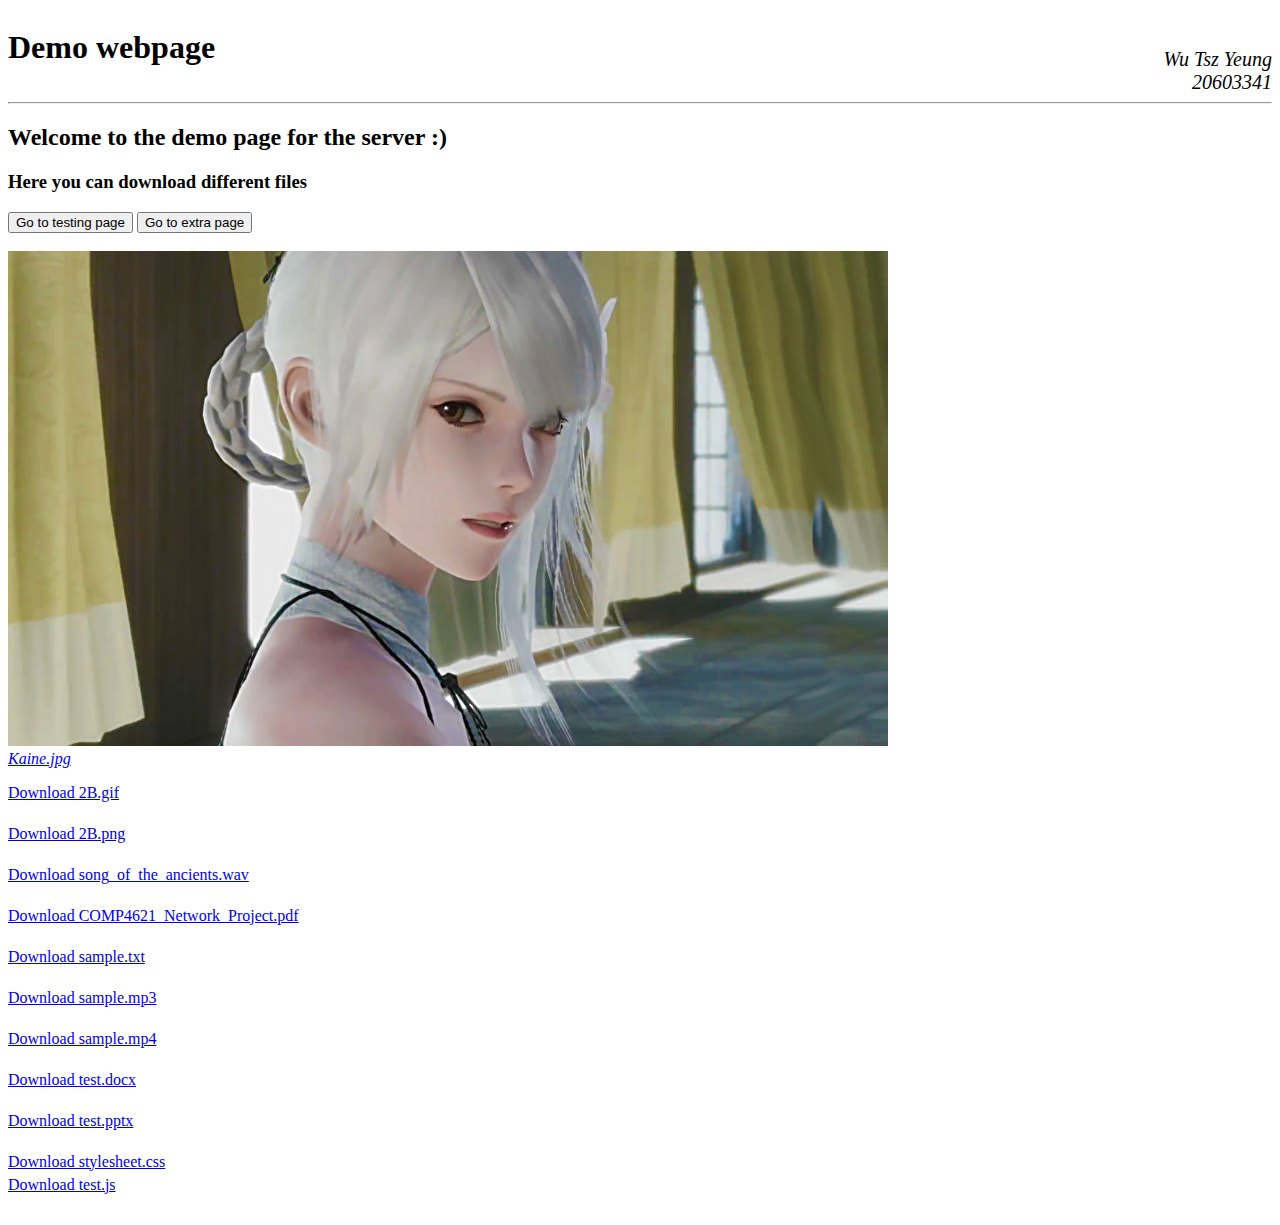
<file: index.html>
<!doctype html>
    <html>
        <head>
            <link rel="stylesheet" type="text/css" href="stylesheet.css"/>
            <title>Index Page</title>
    </head>
    <body>
        <div id="titles">
            <h1>Demo webpage</h1>
            <div id ="infoDiv">            
                <h2 class ="info"> Wu Tsz Yeung</h2> 
                <h2 class ="info" style="margin-top: 0;">20603341</h2>
            </div>
        </div>
        <hr>
        <h2>Welcome to the demo page for the server :)</h2>
        <h3>Here you can download different files</h3>
        <input type="button" onclick="location.href='testing.html';" value="Go to testing page" />
        <input type="button" onclick="location.href='extra.html';" value="Go to extra page" />
        <br>
        <br>
        <a href="downloads/kaine.jpg"><img src="downloads/kaine.jpg"></a>
        <div id = "image">
            <a href= "downloads/kaine.jpg">Kaine.jpg</p>
        </div>
        <div class ="downloads"><a href="downloads/2B.gif">Download 2B.gif</a></div>
        <br>
        <div class ="downloads"><a href="downloads/2B.png">Download 2B.png</a></div>
        <br>
        <div class ="downloads"><a href="downloads/song_of_the_ancients.wav">Download song_of_the_ancients.wav</a></div>
        <br>
        <div class ="downloads"><a href="downloads/COMP4621_Network_Project.pdf">Download COMP4621_Network_Project.pdf</a></div>
        <br>
        <div class ="downloads"><a href="downloads/sample.txt">Download sample.txt</a></div>
        <br>
        <div class ="downloads"><a href="downloads/sample.mp3">Download sample.mp3</a></div>
        <br>

        <div class ="downloads"><a href="downloads/sample.mp4">Download sample.mp4</a></div>
        <br>
        <div class ="downloads"><a href="downloads/test.docx">Download test.docx</a></div>
        <br>
        <div class ="downloads"><a href="downloads/test.pptx">Download test.pptx</a></div>
        <br>
        <div class ="downloads"><a href="stylesheet.css">Download stylesheet.css</a></div>
        <!--<br>
        <div class ="downloads"><a href="test.xlsx">Download test.xlsx</a></div>
        <br>
        <div class ="downloads"><a href="test2.xls">Download test.xls</a></div>
        <br>-->
        <div class ="downloads"><a href="test.js">Download test.js</a></div>
        <br>
    </body>
</html>
</file>
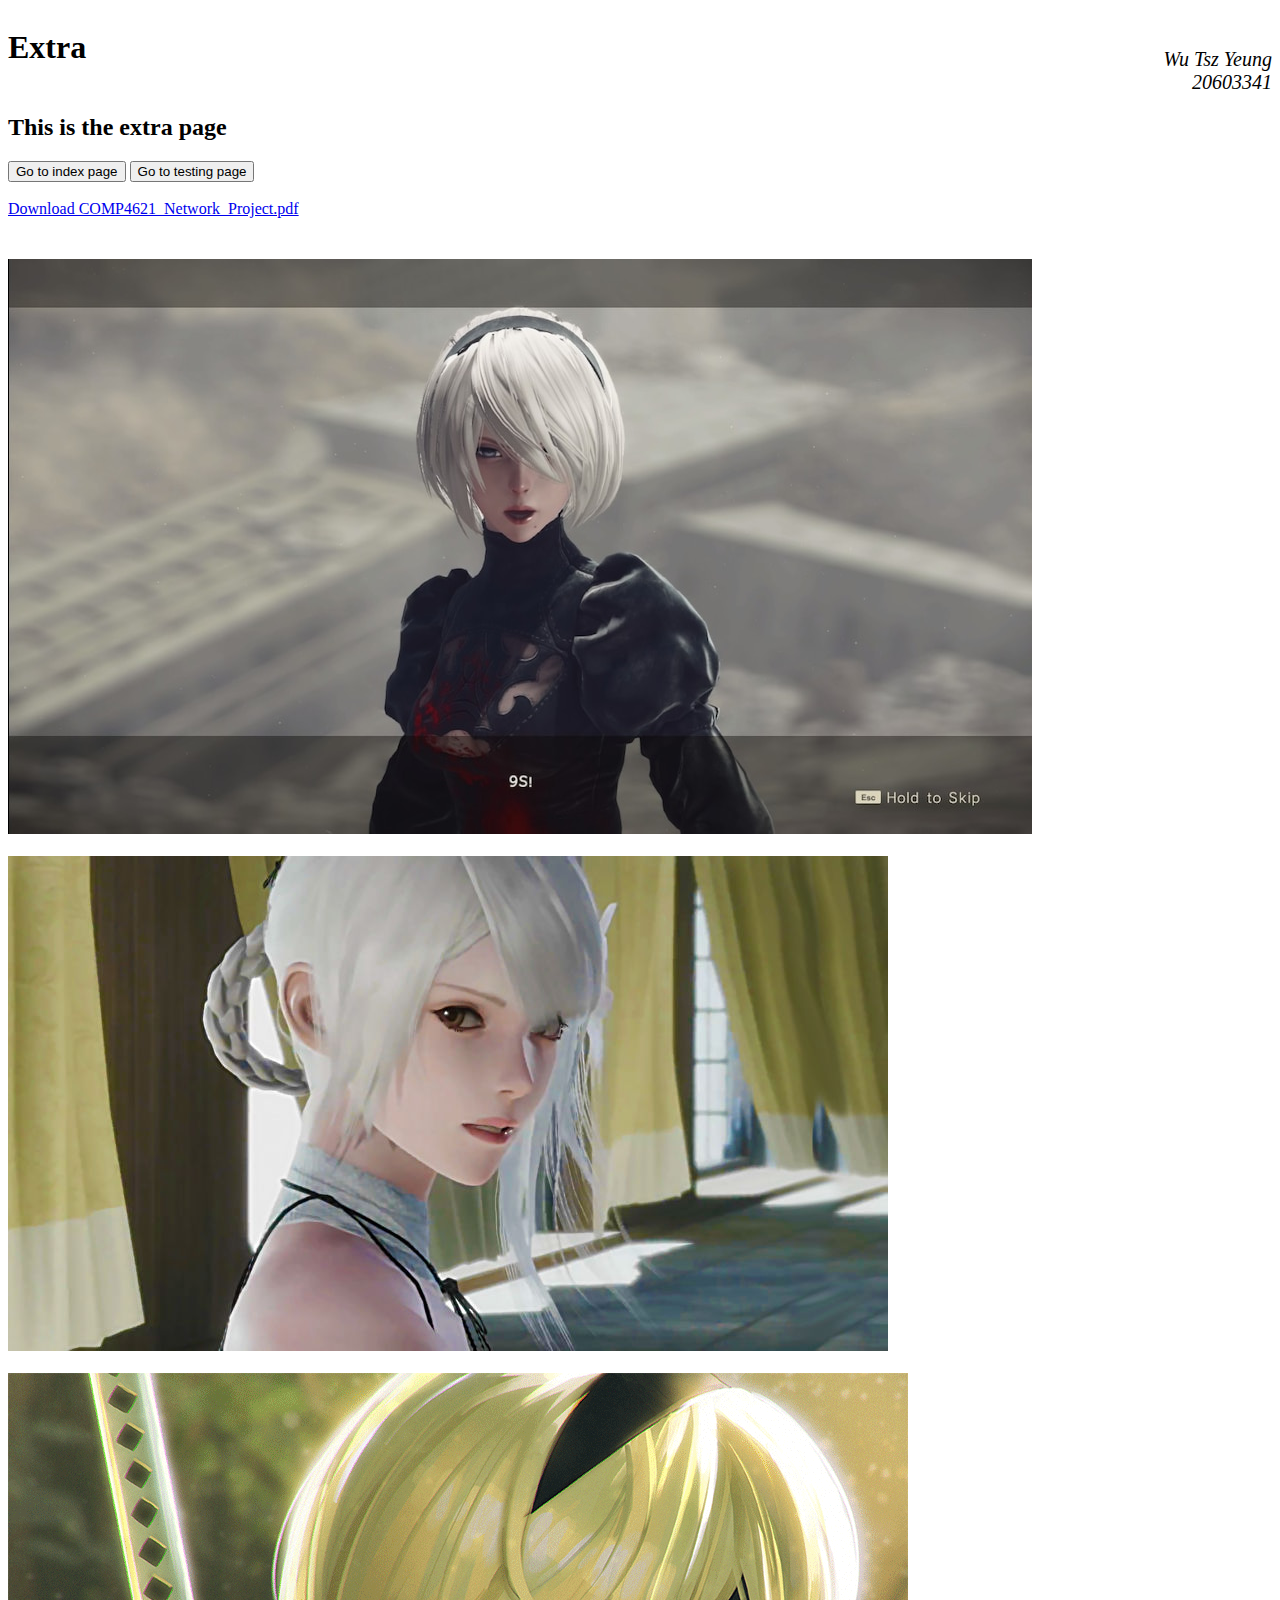
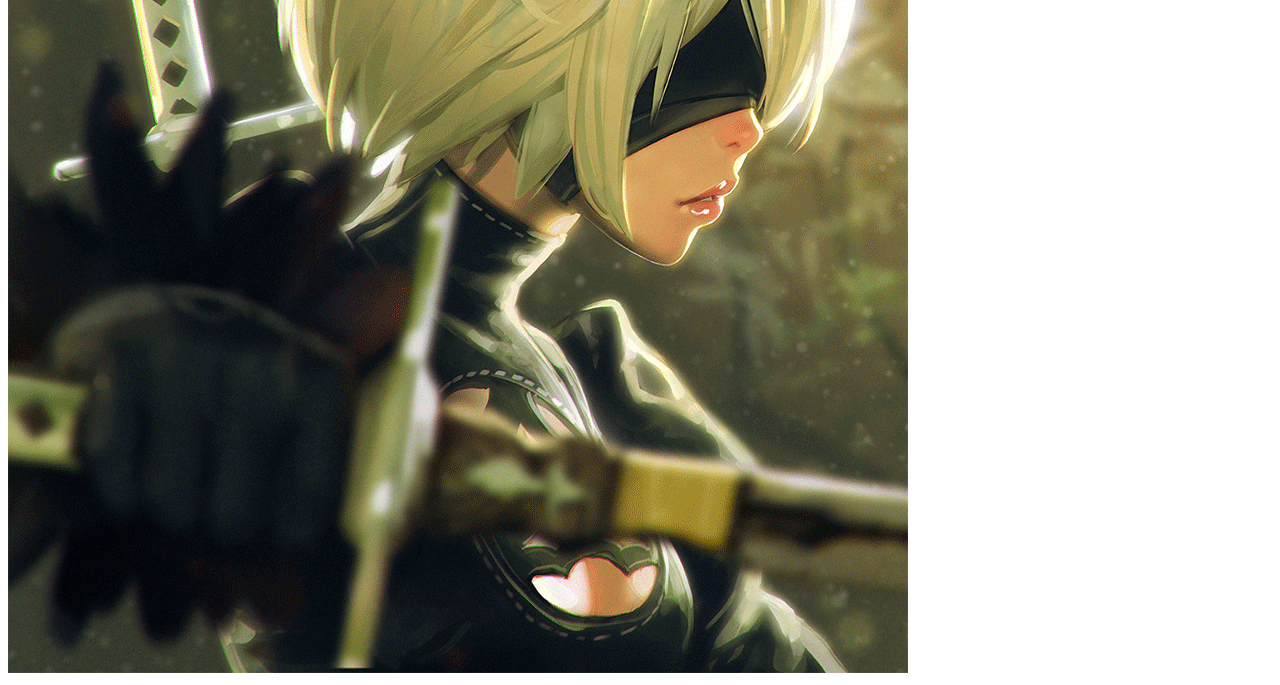
<file: extra.html>
<!doctype html>
    <html>
        <head>
            <link rel="stylesheet" type="text/css" href="stylesheet.css"/>
            <title>Extra Page</title>
    </head>
    <body>
        <div id="titles">
            <h1>Extra</h1>
            <div id ="infoDiv">            
                <h2 class ="info"> Wu Tsz Yeung</h2> 
                <h2 class ="info" style="margin-top: 0;">20603341</h2>
            </div>
        </div>
        <h2>This is the extra page</h2>
        <input type="button" onclick="location.href='index.html';" value="Go to index page" />
        <input type="button" onclick="location.href='testing.html';" value="Go to testing page" />
        <br>
        <br>
        <div class ="downloads"><a href="downloads/COMP4621_Network_Project.pdf">Download COMP4621_Network_Project.pdf</a></div>
        <br>
        <br>
        <a href="downloads/2B.png"><img src="downloads/2B.png"></a>
        <br>
        <br>
        <a href="downloads/2B.png"><img src="downloads/kaine.jpg"></a>
        <br>
        <br>
        <a href="downloads/2B.png"><img src="downloads/2B.gif"></a>
        <br>
    </body>
</html>
</file>
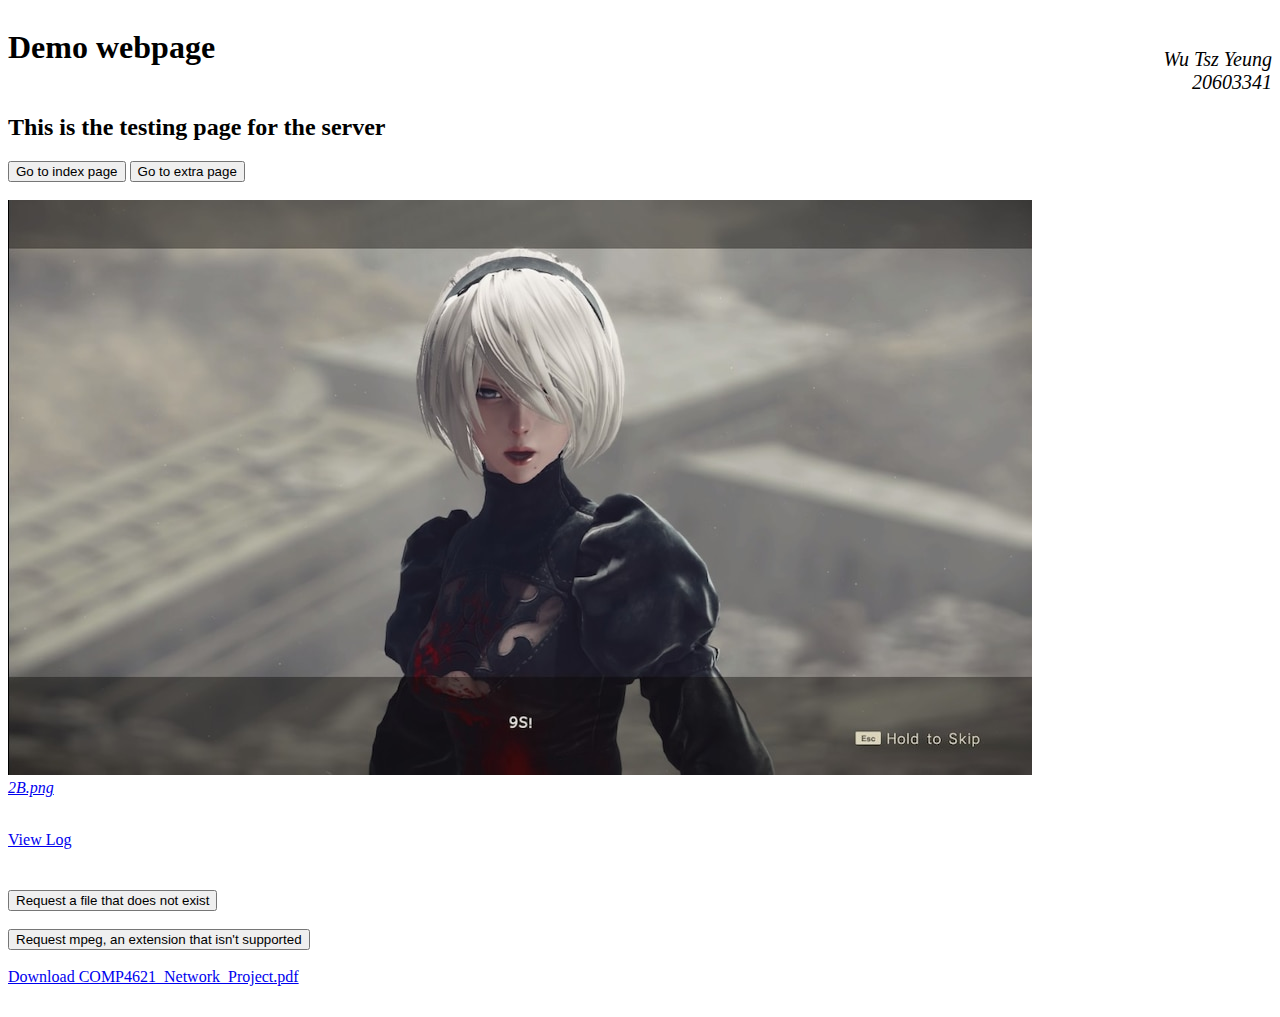
<file: testing.html>
<!doctype html>
    <html>
        <head>
            <script src="test.js"></script> 
            <link rel="stylesheet" type="text/css" href="stylesheet.css"/>
            <title>Index Page</title>
        </head>
    <body>
        <div id="titles">
            <h1>Demo webpage</h1>
            <div id ="infoDiv">            
                <h2 class ="info"> Wu Tsz Yeung</h2> 
                <h2 class ="info" style="margin-top: 0;">20603341</h2>
            </div>
        </div>
        <h2>This is the testing page for the server</h2>
        <input type="button" onclick="location.href='index.html';" value="Go to index page" />
        <input type="button" onclick="location.href='extra.html';" value="Go to extra page" />
        <br>
        <br>
        <a href="downloads/2B.png"><img src="downloads/2B.png"></a>
        <div id = "image">
            <a href= "downloads/2B.png">2B.png</p>
        </div>
        <br>
        <div class ="downloads"><a href="log.txt">View Log</a></div>
        <br>
        <!--<br>
        <input type="button" onclick="sendPost();" value= "Send a post request to the server"/>
        <br>
        <br>
        <input type="button" onclick="badReq();" value= "Send a bad request to the server"/>
        <br>-->
        <br>
        <input type="button" onclick="location.href='downloads/zzzabc.docx';" value = "Request a file that does not exist"/>
        <br>
        <br>
        <input type="button" onclick="location.href='downloads/zzzabc.mpeg';" value = "Request mpeg, an extension that isn't supported"/>
        <br>
        <br>
       <!-- <div class ="downloads"><a href="downloads/zzzabc.docx">Request a file that does not exist</a></div>
        <br>
        <div class ="downloads"><a href="downloads/zzzabc.mpeg">Request mpeg, an extension that isn't supported</a></div>
        <br>-->
        <div class ="downloads"><a href="downloads/COMP4621_Network_Project.pdf">Download COMP4621_Network_Project.pdf</a></div>
        <br>
    </body>
</html>
</file>
<file: stylesheet.css>
.info{
    text-align: right;
    font-style: italic;
    float: right;
    margin-top: 40px;
    margin-bottom: 0;
    font-weight: lighter;
    font-size: 20px;
}

#titles{
    display: flex;
    justify-content: space-between;
}

#infoDiv{
    display: flex;
    flex-direction: column;
}


#image{
    font-style: oblique;
}

.downloads{
    margin-bottom: 5px;
}
</file>
